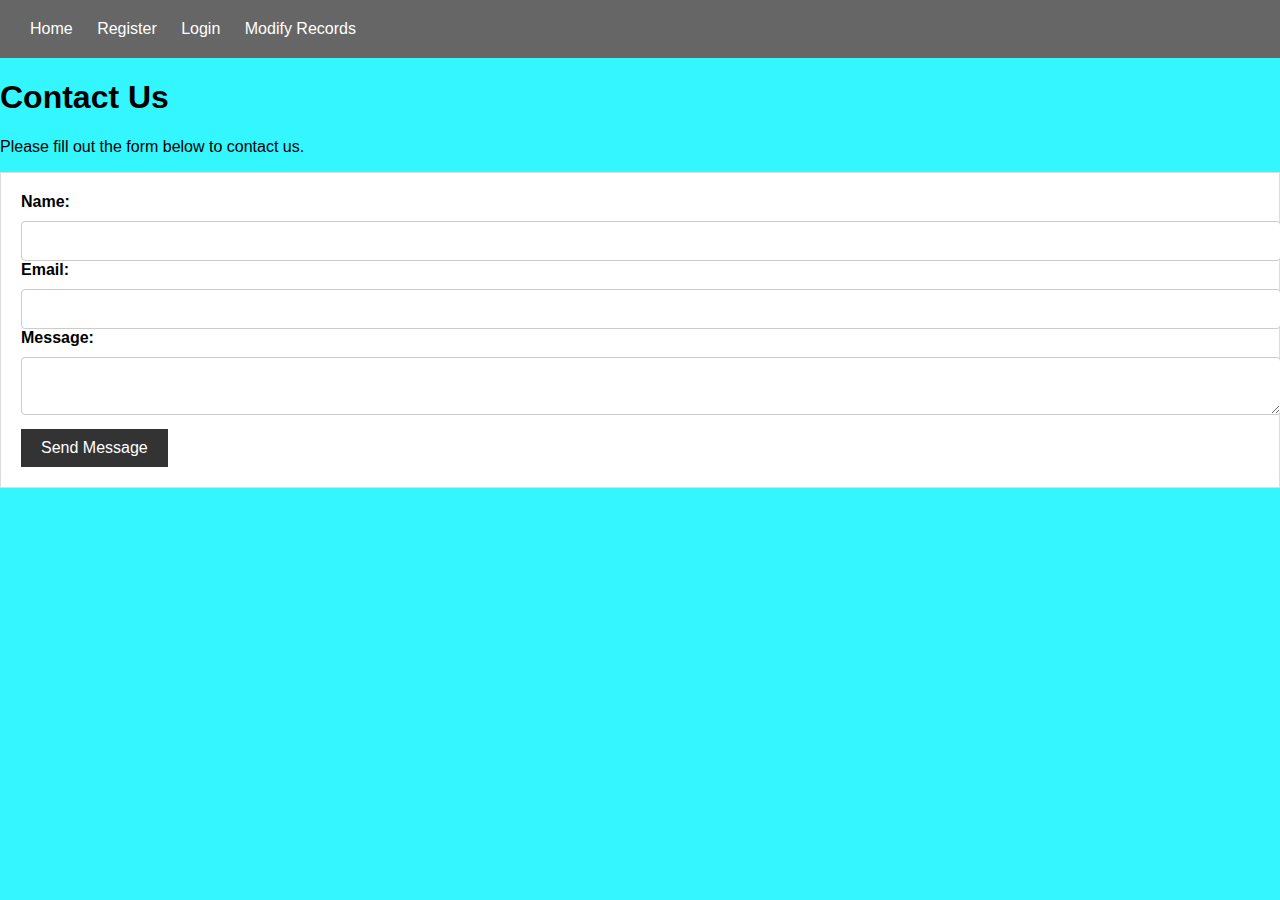
<file: contact.html>
<!DOCTYPE html>
<html>
  <head>
    <title>Contact Us</title>
    <link rel="stylesheet" type="text/css" href="style.css">
  </head>
  <body>
    <nav>
      <ul>
        <li><a href="index.html">Home</a></li>
        <li><a href="register.html">Register</a></li>
        <li><a href="login.html">Login</a></li>
        <li><a href="modify.html">Modify Records</a></li>
      </ul>
    </nav>
    
    <h1>Contact Us</h1>
    
    <p>Please fill out the form below to contact us.</p>
    
    <form method="post" action="send_message.php">
      <label for="name">Name:</label>
      <input type="text" id="name" name="name" required>
      <br>
      <label for="email">Email:</label>
      <input type="email" id="email" name="email" required>
      <br>
      <label for="message">Message:</label>
      <textarea id="message" name="message" required></textarea>
      <br>
      <input type="submit" value="Send Message">
    </form>
    
  </body>
</html>
</file>
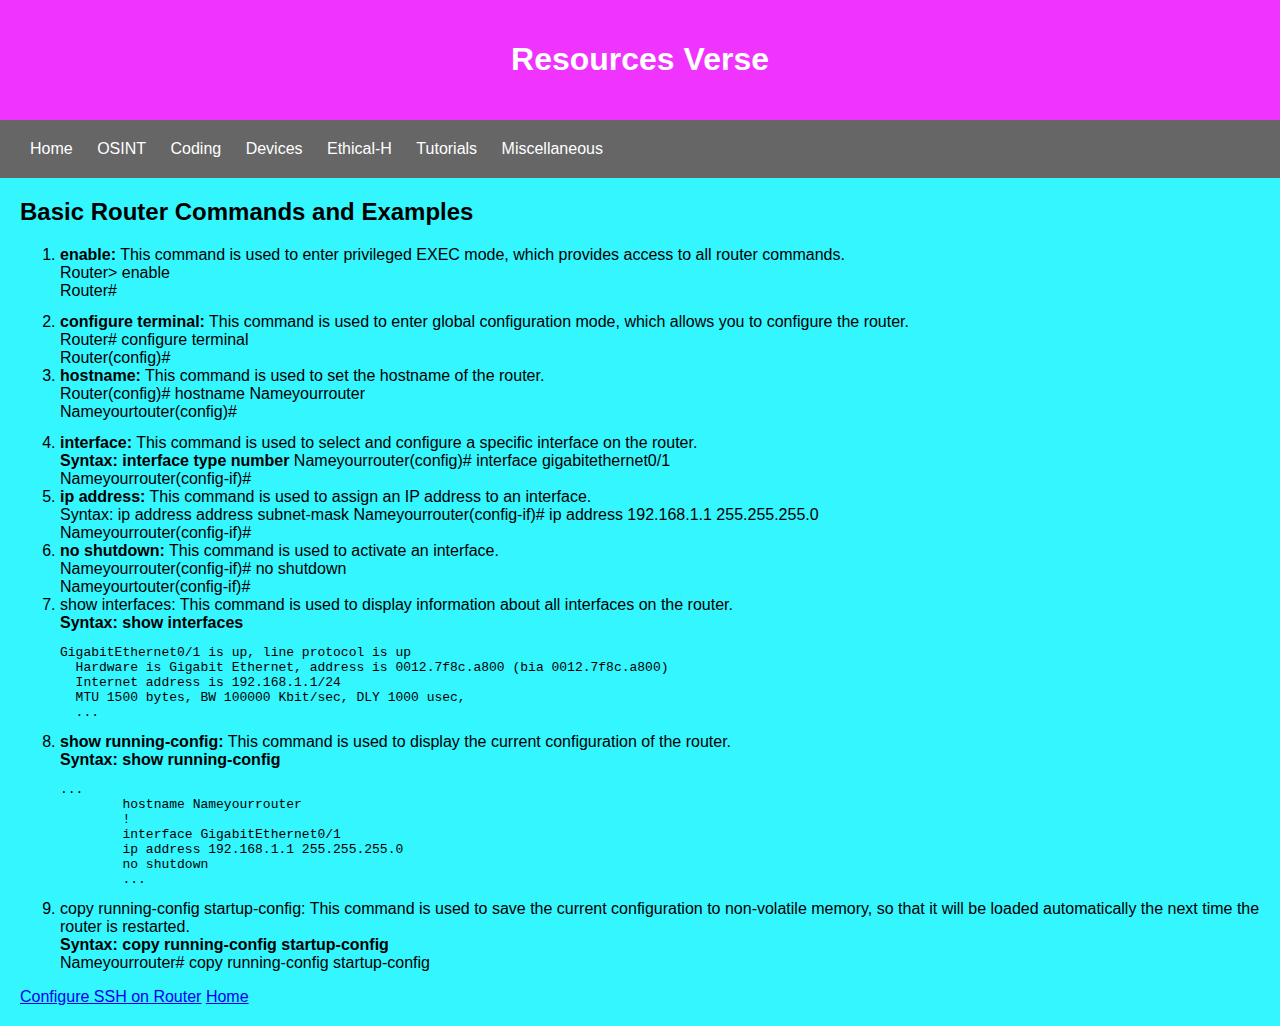
<file: devices.html>
<!DOCTYPE html>
<html>
<head>
    <title>Resources Verse</title>
    <link rel="stylesheet" type="text/css" href="style.css">
</head>
<body>
    <header>
        <h1>Resources Verse</h1>
    </header>
    <nav>
        <ul>
            <li><a href="index.html">Home</a></li>
	    <li><a href="OSINT.html">OSINT</a></li>
            <li><a href="Coding.html">Coding</a></li>
            <li><a href="devices.html">Devices</a></li>
	    <li><a href="Ethical-H.html">Ethical-H</a></li>
            <li><a href="Tutorial.html">Tutorials</a></li>
            <li><a href="Miscellaneuos.html">Miscellaneous</a></li>
        </ul>
    </nav>
    <main>
<h2>Basic Router Commands and Examples</h2>

<ol>
      <li><b>enable:</b> This command is used to enter privileged EXEC mode, which provides access to all router commands.<br>
           Router> enable <br>
           Router# <pre></li>
      <li><b>configure terminal:</b> This command is used to enter global configuration mode, which allows you to configure the router.<br>
           Router# configure terminal <br>
           Router(config)# <br>
           </li>
      
	<li><b>hostname:</b> This command is used to set the hostname of the router.<br>
           Router(config)# hostname Nameyourrouter <br>
           Nameyourtouter(config)# <pre></li>
	<li><b>interface:</b> This command is used to select and configure a specific interface on the router.<br>
           <b>Syntax: interface type number</b>
	   Nameyourrouter(config)# interface gigabitethernet0/1 <br>
           Nameyourrouter(config-if)#</li>
	<li><b>ip address:</b> This command is used to assign an IP address to an interface.<br>
           Syntax: ip address address subnet-mask
	   Nameyourrouter(config-if)# ip address 192.168.1.1 255.255.255.0<br>
           Nameyourrouter(config-if)#</li>
	<li><b>no shutdown:</b> This command is used to activate an interface.<br>
           Nameyourrouter(config-if)# no shutdown<br>
           Nameyourtouter(config-if)#</li>
	<li>show interfaces: This command is used to display information about all interfaces on the router.<br>
           <b>Syntax: show interfaces</b> <br>
	   <pre>GigabitEthernet0/1 is up, line protocol is up
  Hardware is Gigabit Ethernet, address is 0012.7f8c.a800 (bia 0012.7f8c.a800)
  Internet address is 192.168.1.1/24
  MTU 1500 bytes, BW 100000 Kbit/sec, DLY 1000 usec,
  ...</pre></li>
	<li><b>show running-config:</b> This command is used to display the current configuration of the router.<br>
           <b>Syntax: show running-config</b> <br>
	   <pre>...
	hostname Nameyourrouter
	!
	interface GigabitEthernet0/1
 	ip address 192.168.1.1 255.255.255.0
 	no shutdown
	...</pre></li>
	<li>copy running-config startup-config: This command is used to save the current configuration to non-volatile memory, so that it will be loaded automatically the next time the router is restarted.<br>
        <b>Syntax: copy running-config startup-config</b> <br>   
	Nameyourrouter# copy running-config startup-config</li>
    </ol>
    <p><a href="sshrouter.html" align="right">Configure SSH on Router</a> <a href="index.html" align="right">Home</a></p>
    </main>
</body>
</html>
</file>
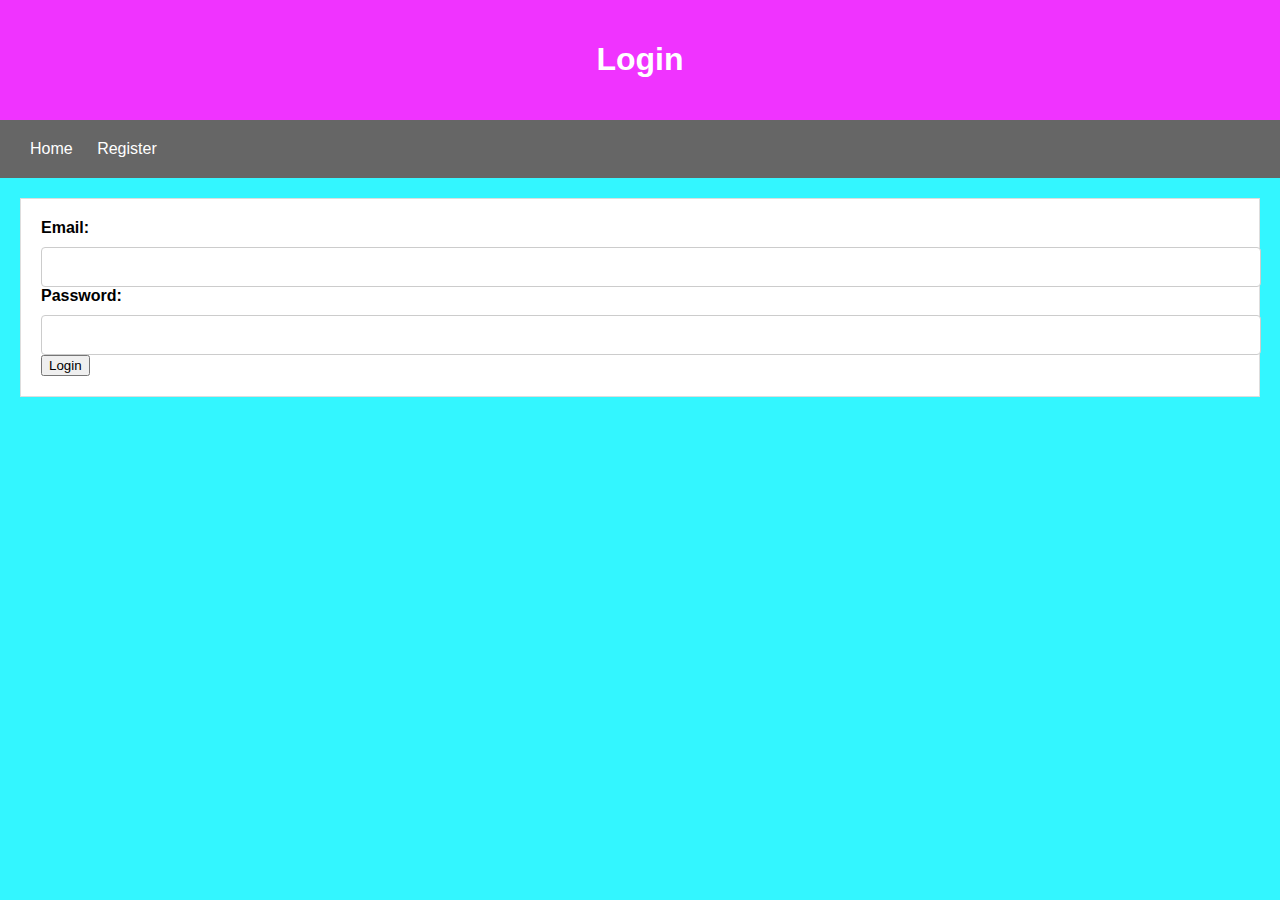
<file: login.html>
<!DOCTYPE html>
<html>
<head>
    <title>Login</title>
    <link rel="stylesheet" type="text/css" href="style.css">
</head>
<body>
    <header>
        <h1>Login</h1>
    </header>
    <nav>
        <ul>
            <li><a href="index.html">Home</a></li>
            <li><a href="register.html">Register</a></li>
        </ul>
    </nav>
    <main>
        <form method="post" action="login_user.php">
            <label for="email">Email:</label>
            <input type="email" id="email" name="email" required>
            <br>
            <label for="password">Password:</label>
            <input type="password" id="password" name="password" required>
            <br>
            <button type="submit">Login</button>
        </form>
    </main>
</body>
</html>
</file>
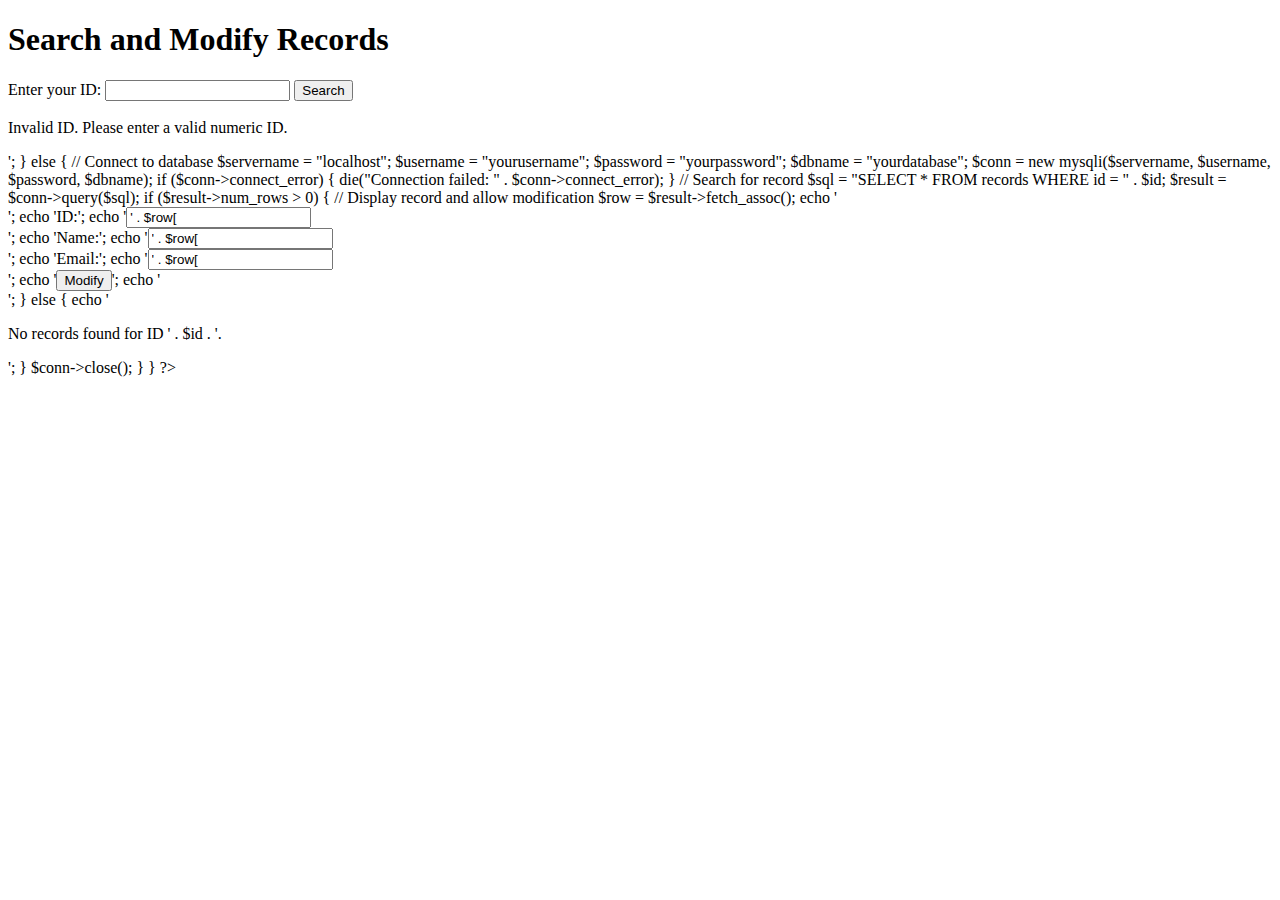
<file: search.html>
<!DOCTYPE html>
<html>
  <head>
    <title>Search and Modify Records</title>
  </head>
  <body>
    <h1>Search and Modify Records</h1>
    
    <form method="POST" action="search.php">
      <label for="id">Enter your ID:</label>
      <input type="text" id="id" name="id" required>
      
      <input type="submit" value="Search">
    </form>
    
    <br>
    
    <?php
      if ($_SERVER['REQUEST_METHOD'] == 'POST') {
        // Sanitize input
        $id = htmlspecialchars($_POST['id']);

        // Validate input
        if (!preg_match('/^[0-9]+$/', $id)) {
          echo '<p>Invalid ID. Please enter a valid numeric ID.</p>';
        } else {
          // Connect to database
          $servername = "localhost";
          $username = "yourusername";
          $password = "yourpassword";
          $dbname = "yourdatabase";

          $conn = new mysqli($servername, $username, $password, $dbname);

          if ($conn->connect_error) {
            die("Connection failed: " . $conn->connect_error);
          }

          // Search for record
          $sql = "SELECT * FROM records WHERE id = " . $id;
          $result = $conn->query($sql);

          if ($result->num_rows > 0) {
            // Display record and allow modification
            $row = $result->fetch_assoc();
            
            echo '<form method="POST" action="modify.php">';
            echo '<label for="id">ID:</label>';
            echo '<input type="text" id="id" name="id" value="' . $row["id"] . '" readonly><br>';
            echo '<label for="name">Name:</label>';
            echo '<input type="text" id="name" name="name" value="' . $row["name"] . '" required><br>';
            echo '<label for="email">Email:</label>';
            echo '<input type="email" id="email" name="email" value="' . $row["email"] . '" required><br>';
            echo '<input type="submit" value="Modify">';
            echo '</form>';
          } else {
            echo '<p>No records found for ID ' . $id . '.</p>';
          }

          $conn->close();
        }
      }
    ?>
    
  </body>
</html>
</file>
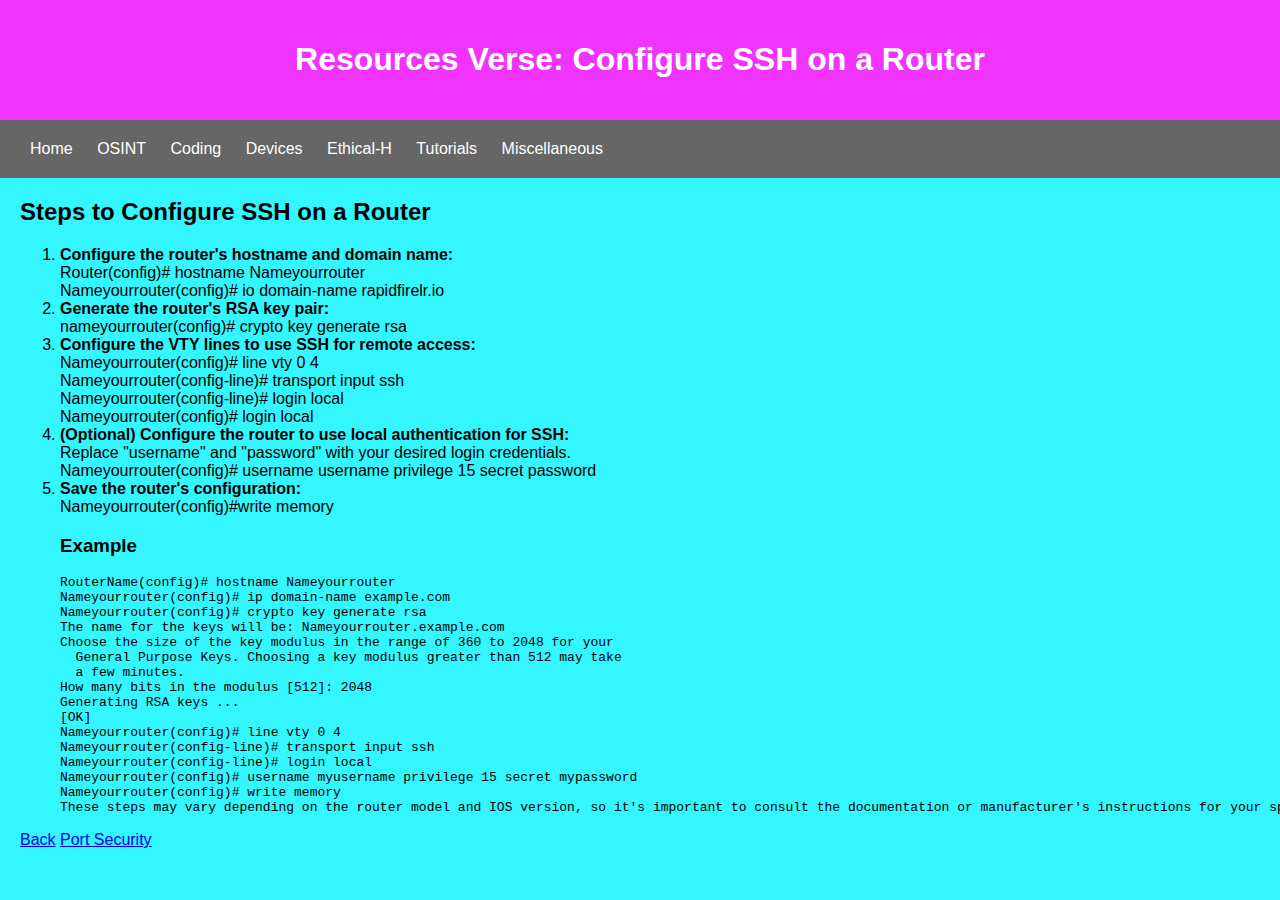
<file: sshrouter.html>
<!DOCTYPE html>
<html>
<head>
    <title>My Website</title>
    <link rel="stylesheet" type="text/css" href="style.css">
</head>
<body>
    <header>
        <h1>Resources Verse: Configure SSH on a Router</h1>
    </header>
    <nav>
        <ul>
            <li><a href="index.html">Home</a></li>
	    <li><a href="OSINT.html">OSINT</a></li>
            <li><a href="Coding.html">Coding</a></li>
            <li><a href="devices.html">Devices</a></li>
	    <li><a href="Ethical-H.html">Ethical-H</a></li>
            <li><a href="Tutorial.html">Tutorials</a></li>
            <li><a href="Miscellaneuos.html">Miscellaneous</a></li>
        </ul>
    </nav>
    <main>
<h2>Steps to Configure SSH on a Router</h2>

<ol>
      <li><b>Configure the router's hostname and domain name:</b> <br>
           Router(config)# hostname Nameyourrouter <br>
           Nameyourrouter(config)# io domain-name rapidfirelr.io</li>
      <li><b>Generate the router's RSA key pair:</b><br>
           nameyourrouter(config)# crypto key generate rsa<br>
           </li>
      
	<li><b>Configure the VTY lines to use SSH for remote access:</b><br>
           Nameyourrouter(config)# line vty 0 4<br>
           Nameyourrouter(config-line)# transport input ssh <br>
           Nameyourrouter(config-line)# login local<br>
           Nameyourrouter(config)# login local<br></li>
	<li><b>(Optional) Configure the router to use local authentication for SSH:</b><br>
          Replace "username" and "password" with your desired login credentials.<br>
	   Nameyourrouter(config)# username username privilege 15 secret password<br>
          </li>
	<li><b>Save the router's configuration:</b><br>
           
           Nameyourrouter(config)#write memory <br>
           <h3>Example</h3>
	   <pre>RouterName(config)# hostname Nameyourrouter
Nameyourrouter(config)# ip domain-name example.com
Nameyourrouter(config)# crypto key generate rsa
The name for the keys will be: Nameyourrouter.example.com
Choose the size of the key modulus in the range of 360 to 2048 for your
  General Purpose Keys. Choosing a key modulus greater than 512 may take
  a few minutes.
How many bits in the modulus [512]: 2048
Generating RSA keys ...
[OK]
Nameyourrouter(config)# line vty 0 4
Nameyourrouter(config-line)# transport input ssh
Nameyourrouter(config-line)# login local
Nameyourrouter(config)# username myusername privilege 15 secret mypassword
Nameyourrouter(config)# write memory
These steps may vary depending on the router model and IOS version, so it's important to consult the documentation or manufacturer's instructions for your specific router.
</li>
    </ol>
    <p><a href="devices.html" align="right">Back</a>   <a href="psecure.html" align="right">Port Security</a></p>
    </main>
</body>
</html>
</file>
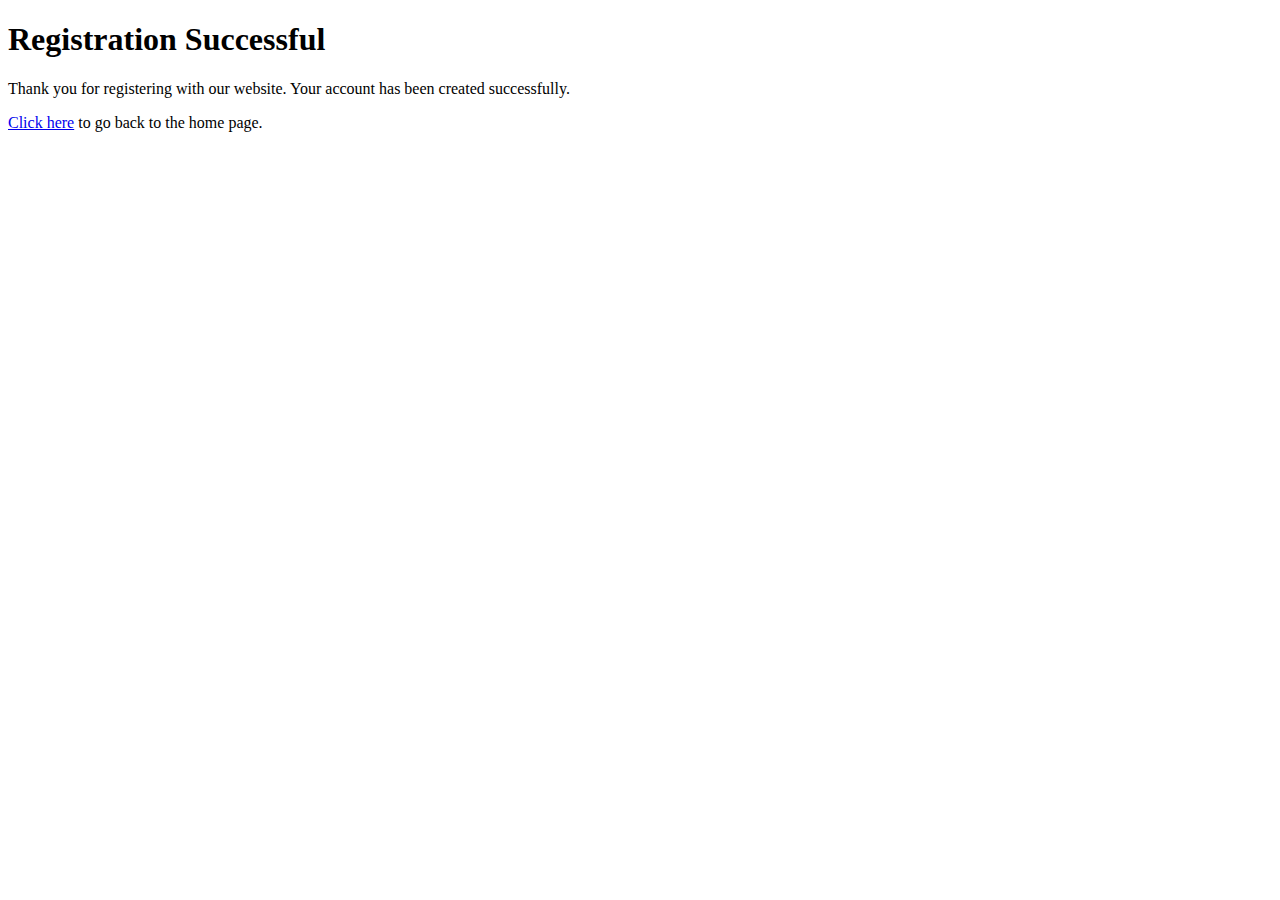
<file: success.html>
<!DOCTYPE html>
<html>
  <head>
    <title>Registration Successful</title>
  </head>
  <body>
    <h1>Registration Successful</h1>
    <p>Thank you for registering with our website. Your account has been created successfully.</p>
    <p><a href="index.html">Click here</a> to go back to the home page.</p>
  </body>
</html>
</file>
<file: style.css>
/* Apply a global style to the page */
body {
  font-family: Arial, sans-serif;
  background-color: #33F6FF;
  margin: 0;
  padding: 0;
}

/* Style the header section */
header {
  background-color: #F033FF;
  color: #fff;
  padding: 20px;
  text-align: center;
}

/* Style the logo */
.logo {
  font-size: 32px;
  font-weight: bold;
  margin: 0;
}

/* Style the navigation menu */
nav {
  background-color: #666;
  color: #fff;
  display: flex;
  justify-content: space-between;
  padding: 10px 20px;
}

nav ul {
  list-style: none;
  margin: 0;
  padding: 0;
}

nav li {
  display: inline-block;
}

nav a {
  color: #fff;
  display: inline-block;
  padding: 10px;
  text-decoration: none;
}

nav a:hover {
  background-color: #fff;
  color: #333;
}

/* Style the main content section */
main {
  margin: 20px;
}

/* Style the form */
form {
  background-color: #fff;
  border: 1px solid #ddd;
  padding: 20px;
}

form label {
  display: block;
  font-weight: bold;
  margin-bottom: 10px;
}

form input[type="text"],
form input[type="email"],
form input[type="password"],
form textarea {
  border: 1px solid #ccc;
  border-radius: 4px;
  font-size: 16px;
  padding: 10px;
  width: 100%;
}

form input[type="submit"] {
  background-color: #333;
  border: none;
  color: #fff;
  cursor: pointer;
  font-size: 16px;
  padding: 10px 20px;
  margin-top: 10px;
}

form input[type="submit"]:hover {
  background-color: #fff;
  color: #333;
}

/* Style the footer */
footer {
  background-color: #666;
  color: #fff;
  padding: 10px;
  text-align: center;
}
</file>
